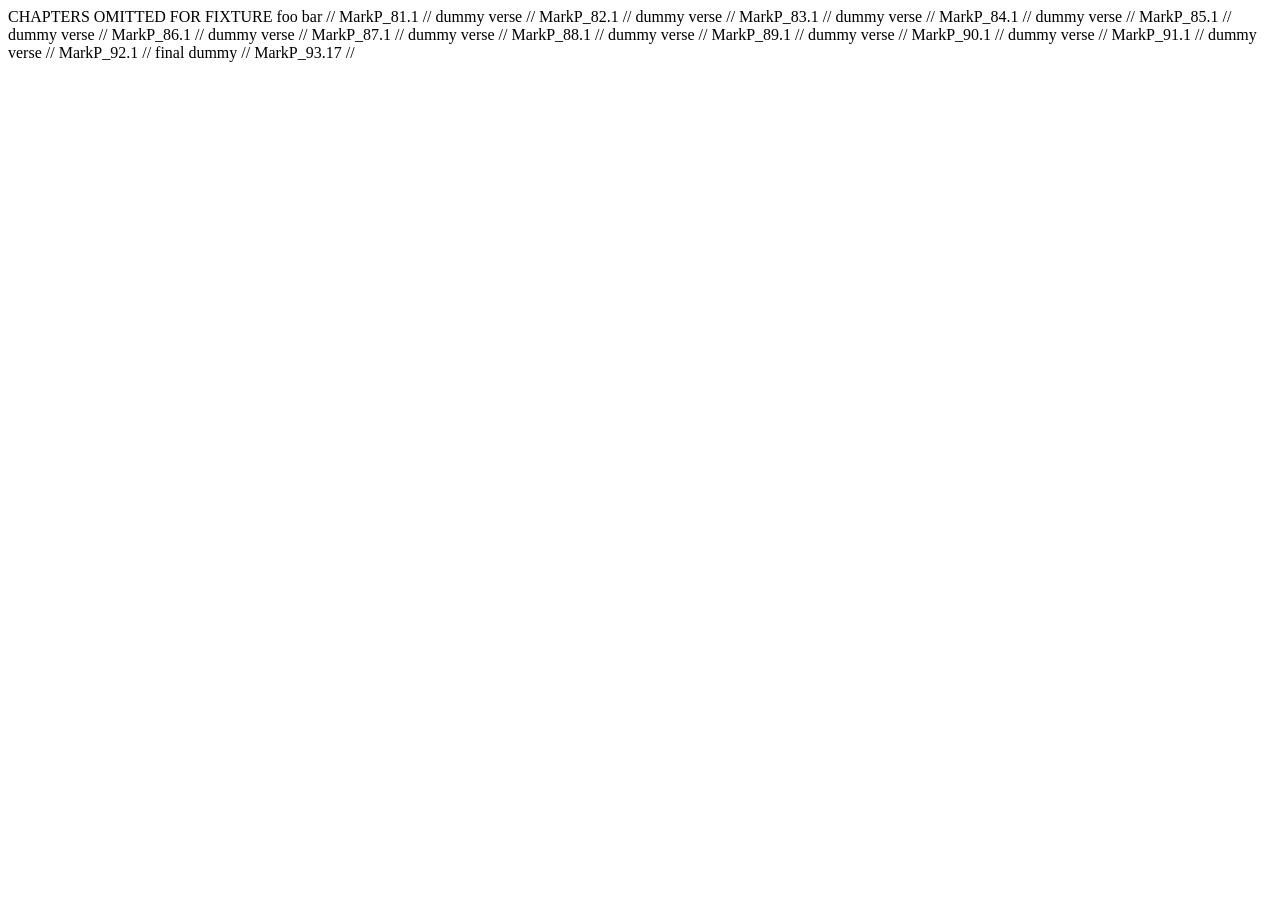
<file: tests/devi_fixture.html>
<html><body>
CHAPTERS OMITTED FOR FIXTURE
foo bar // MarkP_81.1 //
dummy verse // MarkP_82.1 //
dummy verse // MarkP_83.1 //
dummy verse // MarkP_84.1 //
dummy verse // MarkP_85.1 //
dummy verse // MarkP_86.1 //
dummy verse // MarkP_87.1 //
dummy verse // MarkP_88.1 //
dummy verse // MarkP_89.1 //
dummy verse // MarkP_90.1 //
dummy verse // MarkP_91.1 //
dummy verse // MarkP_92.1 //
final dummy // MarkP_93.17 //
</body></html>
</file>
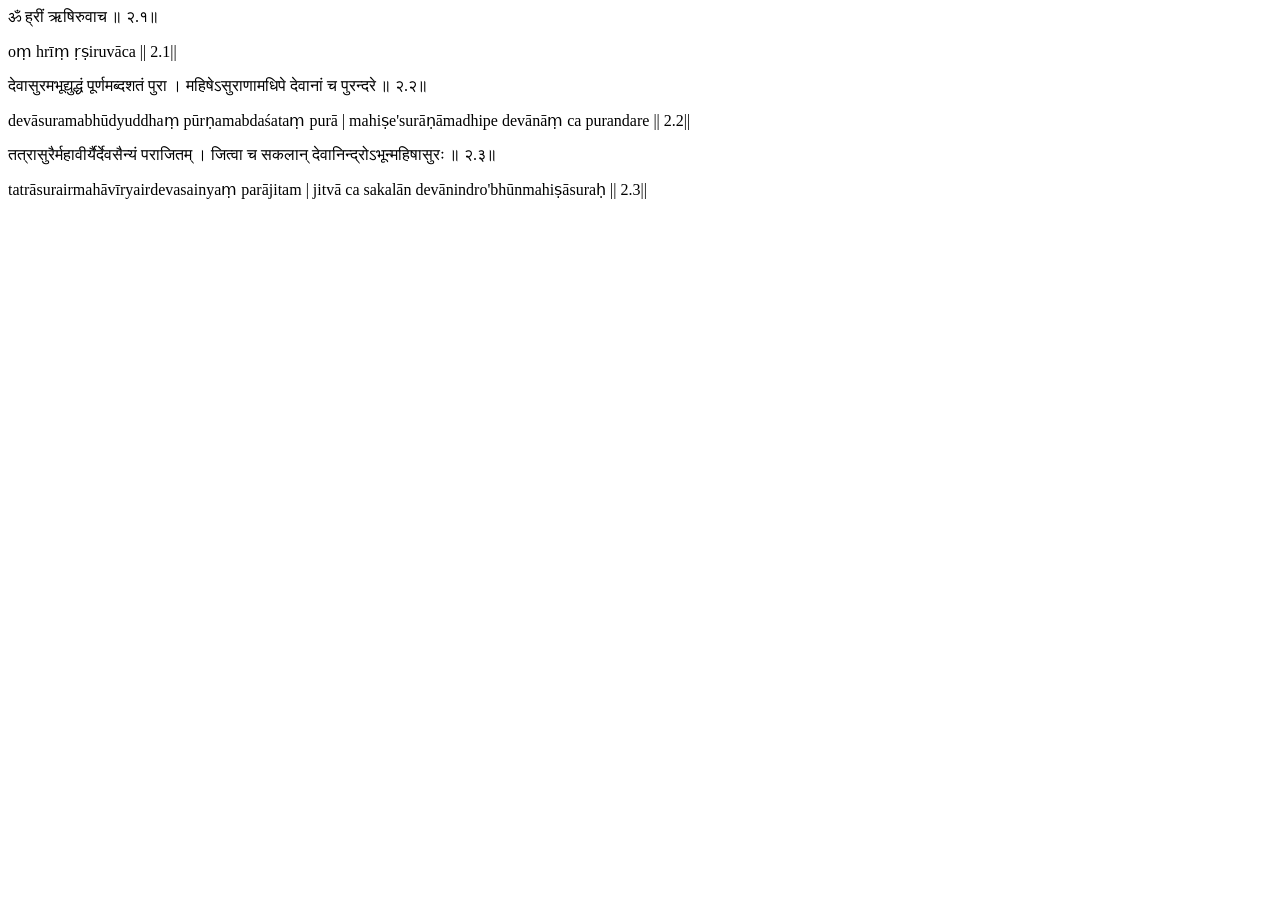
<file: tests/devi_secondary_fixture.html>
<html><body>
<p>ॐ ह्रीं ऋषिरुवाच ॥ २.१॥</p>
<p>oṃ hrīṃ ṛṣiruvāca || 2.1||</p>
<p>देवासुरमभूद्युद्धं पूर्णमब्दशतं पुरा । महिषेऽसुराणामधिपे देवानां च पुरन्दरे ॥ २.२॥</p>
<p>devāsuramabhūdyuddhaṃ pūrṇamabdaśataṃ purā | mahiṣe'surāṇāmadhipe devānāṃ ca purandare || 2.2||</p>
<p>तत्रासुरैर्महावीर्यैर्देवसैन्यं पराजितम् । जित्वा च सकलान् देवानिन्द्रोऽभून्महिषासुरः ॥ २.३॥</p>
<p>tatrāsurairmahāvīryairdevasainyaṃ parājitam | jitvā ca sakalān devānindro'bhūnmahiṣāsuraḥ || 2.3||</p>
</body></html>
</file>
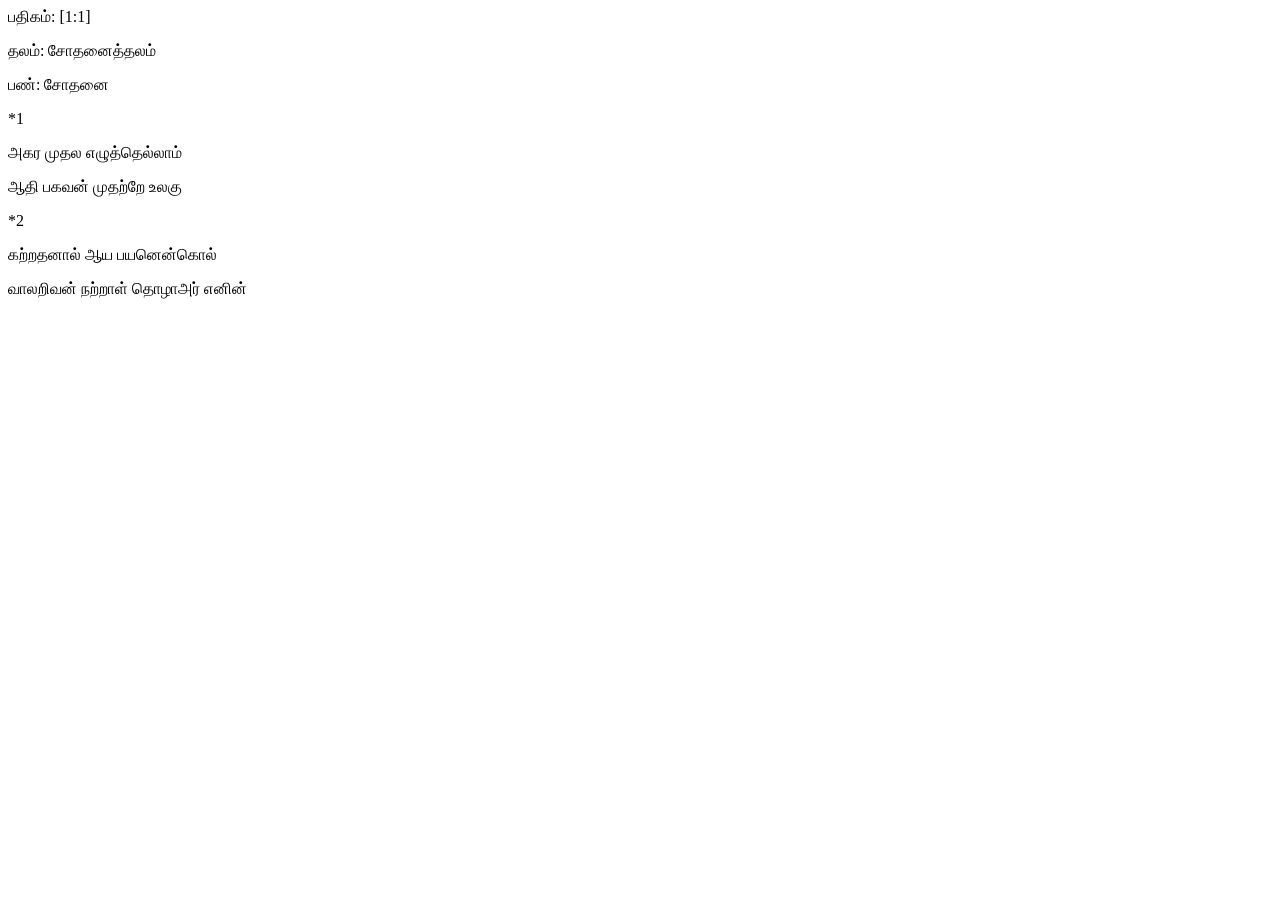
<file: tests/ifp_tevaram_fixture.html>
<html><body>
<p>பதிகம்: [1:1]</p><p>தலம்: சோதனைத்தலம்</p><p>பண்: சோதனை</p>
<p>*1</p><p>அகர முதல எழுத்தெல்லாம்</p><p>ஆதி பகவன் முதற்றே உலகு</p>
<p>*2</p><p>கற்றதனால் ஆய பயனென்கொல்</p><p>வாலறிவன் நற்றாள் தொழாஅர் எனின்</p>
</body></html>
</file>
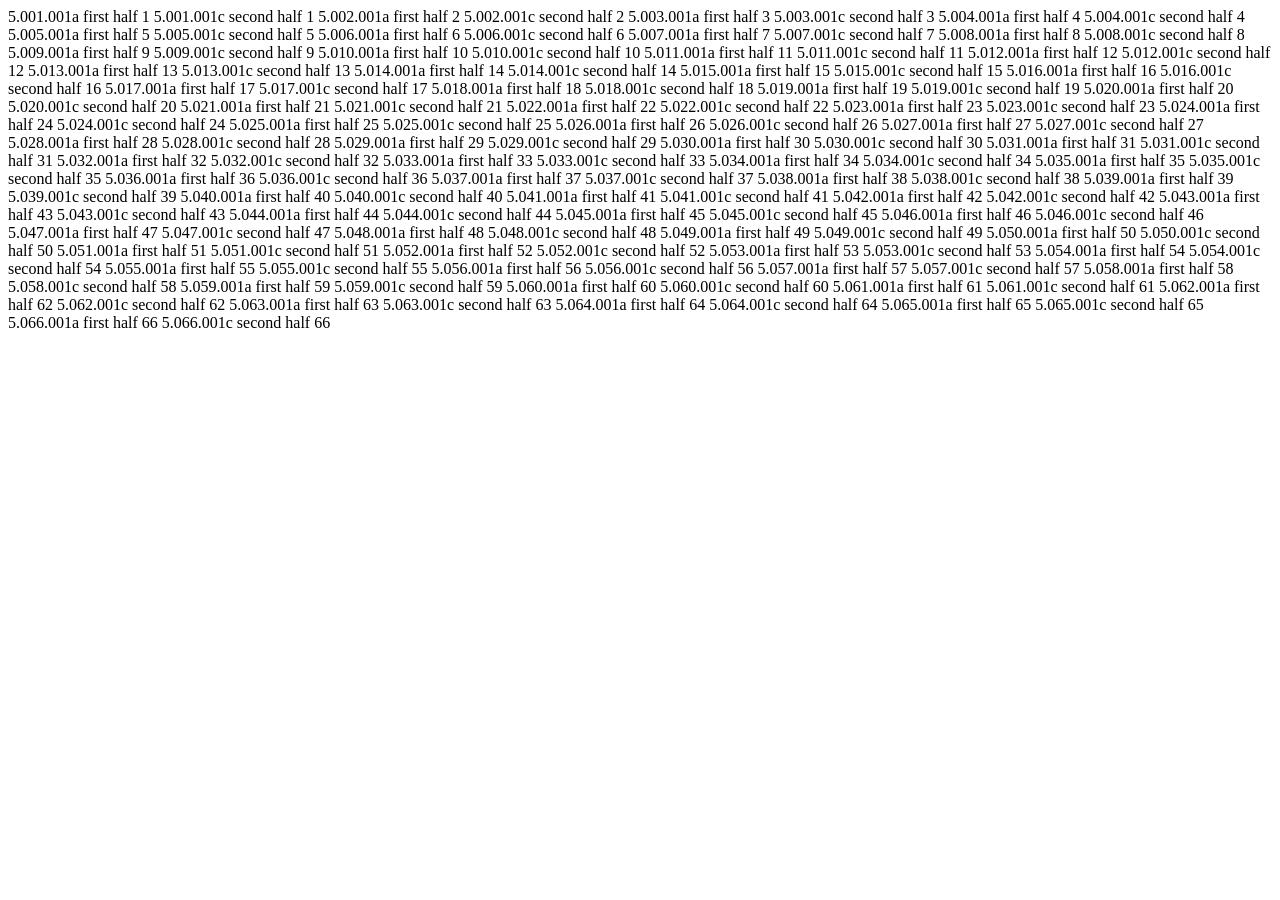
<file: tests/sundara_fixture.html>
<html><body>
5.001.001a first half 1
5.001.001c second half 1
5.002.001a first half 2
5.002.001c second half 2
5.003.001a first half 3
5.003.001c second half 3
5.004.001a first half 4
5.004.001c second half 4
5.005.001a first half 5
5.005.001c second half 5
5.006.001a first half 6
5.006.001c second half 6
5.007.001a first half 7
5.007.001c second half 7
5.008.001a first half 8
5.008.001c second half 8
5.009.001a first half 9
5.009.001c second half 9
5.010.001a first half 10
5.010.001c second half 10
5.011.001a first half 11
5.011.001c second half 11
5.012.001a first half 12
5.012.001c second half 12
5.013.001a first half 13
5.013.001c second half 13
5.014.001a first half 14
5.014.001c second half 14
5.015.001a first half 15
5.015.001c second half 15
5.016.001a first half 16
5.016.001c second half 16
5.017.001a first half 17
5.017.001c second half 17
5.018.001a first half 18
5.018.001c second half 18
5.019.001a first half 19
5.019.001c second half 19
5.020.001a first half 20
5.020.001c second half 20
5.021.001a first half 21
5.021.001c second half 21
5.022.001a first half 22
5.022.001c second half 22
5.023.001a first half 23
5.023.001c second half 23
5.024.001a first half 24
5.024.001c second half 24
5.025.001a first half 25
5.025.001c second half 25
5.026.001a first half 26
5.026.001c second half 26
5.027.001a first half 27
5.027.001c second half 27
5.028.001a first half 28
5.028.001c second half 28
5.029.001a first half 29
5.029.001c second half 29
5.030.001a first half 30
5.030.001c second half 30
5.031.001a first half 31
5.031.001c second half 31
5.032.001a first half 32
5.032.001c second half 32
5.033.001a first half 33
5.033.001c second half 33
5.034.001a first half 34
5.034.001c second half 34
5.035.001a first half 35
5.035.001c second half 35
5.036.001a first half 36
5.036.001c second half 36
5.037.001a first half 37
5.037.001c second half 37
5.038.001a first half 38
5.038.001c second half 38
5.039.001a first half 39
5.039.001c second half 39
5.040.001a first half 40
5.040.001c second half 40
5.041.001a first half 41
5.041.001c second half 41
5.042.001a first half 42
5.042.001c second half 42
5.043.001a first half 43
5.043.001c second half 43
5.044.001a first half 44
5.044.001c second half 44
5.045.001a first half 45
5.045.001c second half 45
5.046.001a first half 46
5.046.001c second half 46
5.047.001a first half 47
5.047.001c second half 47
5.048.001a first half 48
5.048.001c second half 48
5.049.001a first half 49
5.049.001c second half 49
5.050.001a first half 50
5.050.001c second half 50
5.051.001a first half 51
5.051.001c second half 51
5.052.001a first half 52
5.052.001c second half 52
5.053.001a first half 53
5.053.001c second half 53
5.054.001a first half 54
5.054.001c second half 54
5.055.001a first half 55
5.055.001c second half 55
5.056.001a first half 56
5.056.001c second half 56
5.057.001a first half 57
5.057.001c second half 57
5.058.001a first half 58
5.058.001c second half 58
5.059.001a first half 59
5.059.001c second half 59
5.060.001a first half 60
5.060.001c second half 60
5.061.001a first half 61
5.061.001c second half 61
5.062.001a first half 62
5.062.001c second half 62
5.063.001a first half 63
5.063.001c second half 63
5.064.001a first half 64
5.064.001c second half 64
5.065.001a first half 65
5.065.001c second half 65
5.066.001a first half 66
5.066.001c second half 66
</body></html>
</file>
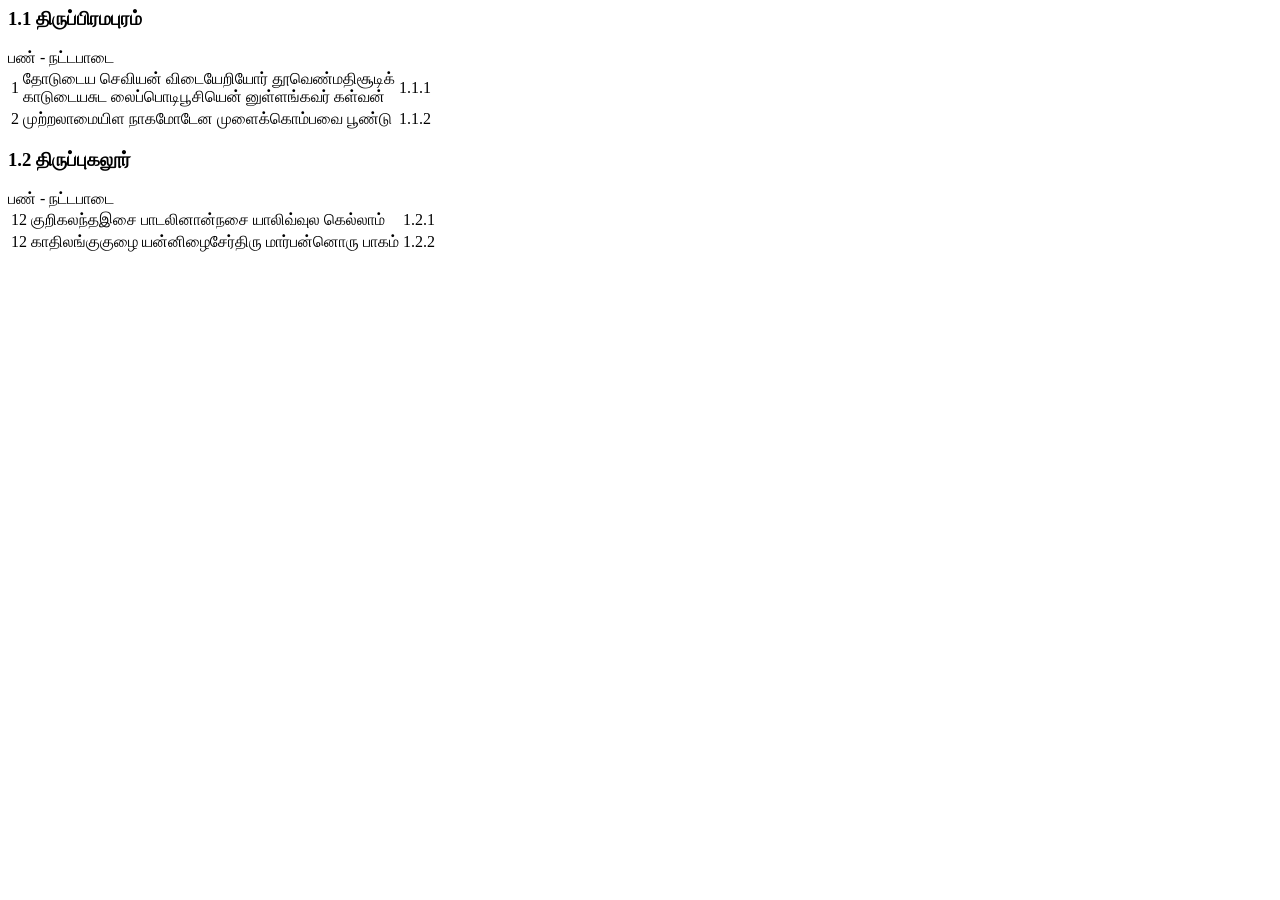
<file: tests/tevaram_fixture.html>
<html><body>
<h3>1.1 திருப்பிரமபுரம்</h3><div>பண் - நட்டபாடை</div>
<table>
<tr><td>1</td><td>தோடுடைய செவியன் விடையேறியோர் தூவெண்மதிசூடிக்<br>காடுடையசுட லைப்பொடிபூசியென் னுள்ளங்கவர் கள்வன்</td><td>1.1.1</td></tr>
<tr><td>2</td><td>முற்றலாமையிள நாகமோடேன முளைக்கொம்பவை பூண்டு</td><td>1.1.2</td></tr>
</table>
<h3>1.2 திருப்புகலூர்</h3><div>பண் - நட்டபாடை</div>
<table>
<tr><td>12</td><td>குறிகலந்தஇசை பாடலினான்நசை யாலிவ்வுல கெல்லாம்</td><td>1.2.1</td></tr>
<tr><td>12</td><td>காதிலங்குகுழை யன்னிழைசேர்திரு மார்பன்னொரு பாகம்</td><td>1.2.2</td></tr>
</table>
</body></html>
</file>
